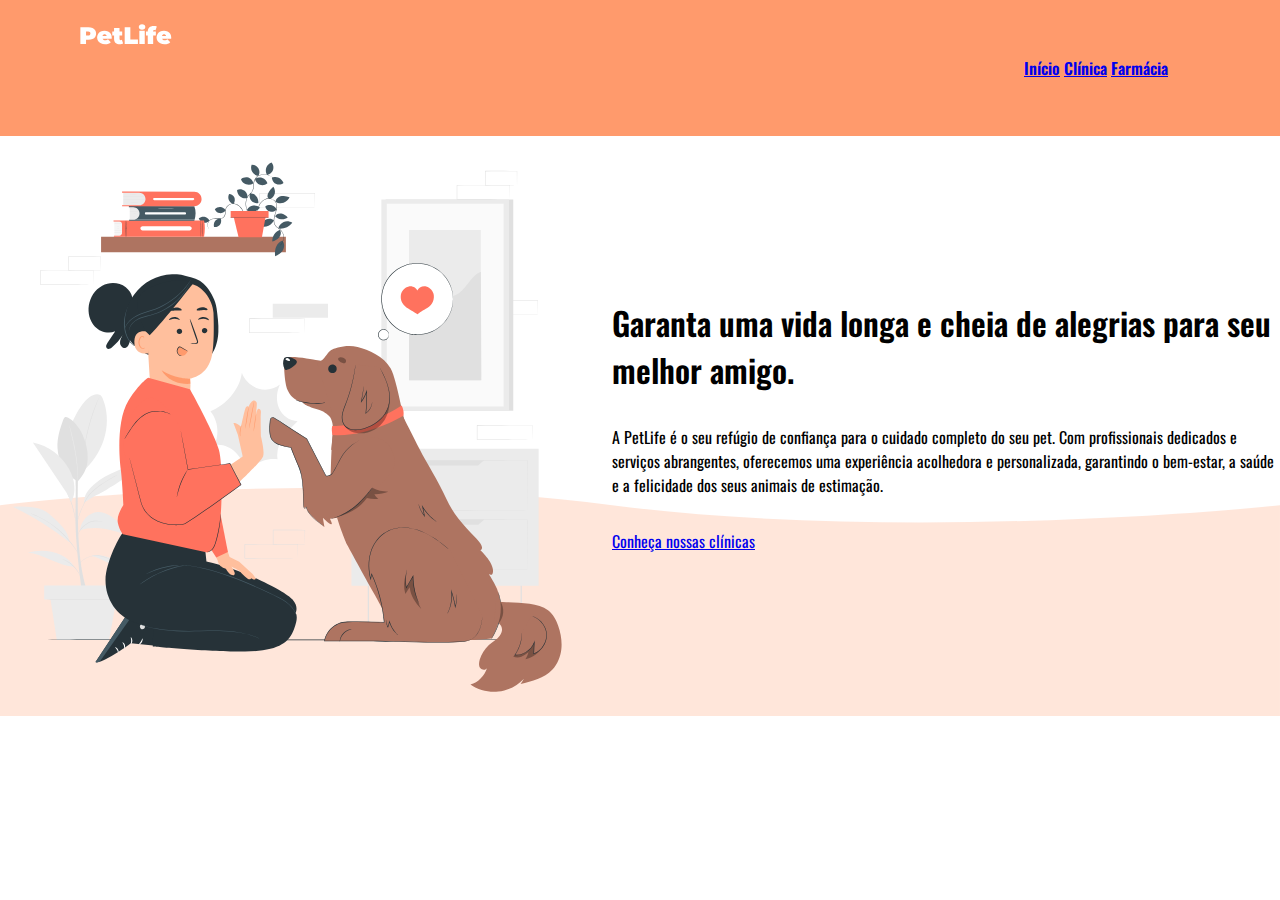
<file: git-beta (clone)/index.html>
<!DOCTYPE html>
<html lang="pt-BR">
<head>
    <meta charset="UTF-8">
    <meta name="viewport" content="width=device-width, initial-scale=1.0">
    <link rel="stylesheet" type="text/css" href="index.css">
    <link rel="preconnect" href="https://fonts.googleapis.com">
    <link rel="preconnect" href="https://fonts.gstatic.com" crossorigin>
    <link href="https://fonts.googleapis.com/css2?family=Oswald:wght@200..700&display=swap" 
        rel="stylesheet">


    <title>PetLife</title>
</head>
<body>
    <header>
        <a href="index.html">
            <img src="img/logo-white.svg" alt="logo">
        </a>

        <nav>
            <a href="#inicio">Início</a>
            <a href="#clinica">Clínica</a>
            <a href="#farmacia">Farmácia</a>            
        </nav>
    </header>

    <main>
        <section id="inicio">
            <img src="img/start-img.svg" width="580" height="580">
            <div>
                <h1>
                    Garanta uma vida longa e cheia de alegrias para seu <br>
                     melhor amigo.
                </h1>
                <P class="paragrafo">A PetLife é o seu refúgio de confiança para o cuidado completo do seu pet. 
                    Com profissionais dedicados e serviços abrangentes, 
                    oferecemos uma experiência acolhedora e personalizada, garantindo o bem-estar, 
                    a saúde e a felicidade dos seus animais de estimação. </P>
                    
                    <a clas="botao-transparente" href="#inicio">Conheça nossas clínicas</a>

            </div>
            <img src="img/shape.svg" class="absolute">
            

        </section>
    </main>

</body>
</html>
</file>
<file: git-beta (clone)/index.css>
*{
    font-family: "Oswald", sans-serif;
    box-sizing: border-box;
    margin: 0;
    padding: 0;
}

#inicio{
    display: flex;
    align-items: center;
    gap: 32px;
    position: relative;
}

.paragrafo{
    line-height: 150%;
    margin-bottom: 32px;

}


.botao{
    background-color: #FF725E;
    border-radius: 8px;
    color: #FFFFFFFF;
    /*vertical, horizontal*/
    padding: 16px 32px;
    text-decoration: none;
}

.botao-transparente{
    background-color: transparent;
    color: #FF725E;
    padding: 16px 32px;
    text-underline-offset: 4px;
}

.absolute{
    position: absolute;
    width: 100%;
    bottom: 0;
    left: 0;
    z-index: -10;
}

header nav{
    color: #FFFFFF;
    font-weight: 600;
    padding: 32px;
    text-decoration: none;
}

header{
    background-color: #ff9a6c;
    display: flex;
    justify-content: space-between;
    padding-left: 80px;
    padding-right: 80px;
    padding-top: 24px;
    padding-bottom: 24px;
}

h1, h1 {
    font-weight: 600; font-size: 32px; margin-bottom: 32px;
}
#clinica{
    display: flex;
    align-items: center;
    gap: 64px;
    padding:64px 80px;
}

#clinica li{
    margin-bottom: 16px;
    margin-left: 32px;
}

#farmacia{
    padding: 64px 80px;
    text-align: center;
}

#farmacia img{
    margin: 64px auto;
}

#farmacia .paragrafo{
    max-width: 950px;
    margin: 0 auto;
}

#duvidas{
    display: flex;
    align-items: center;
    gap: 64px;
    padding: 64px 80px

}

.duvida{
    position: relative;
}

.duvida h3{
    border: 2px solid #FF725E;
    border-radius: 8px;
    cursor: pointer;
    padding: 24px;
}

.duvida img{
    position: absolute;
    top: 32px;
    right: 24px;
}

.duvida .paragrafo{
    border-right: 1px solid #FF725E;
    border-bottom: 1px solid #FF725E;
    border-left: 1px solid #FF725E;
    border-radius: 0 0 8px 8px;
    margin-top: -8px;
    padding: 24px;
}

footer{
    background-color: black;
    display: flex;
    justify-content: space-between;
    gap: 80px;
    padding: 64px 80px;
}

footer img, footer .titulo{
    display: block;
    font-weight: 600;
    margin-bottom: 24px;
}

footer nav a{
    color: black;
    display: block;
    margin-bottom: 16px;
    text-decoration: none;
}
</file>
